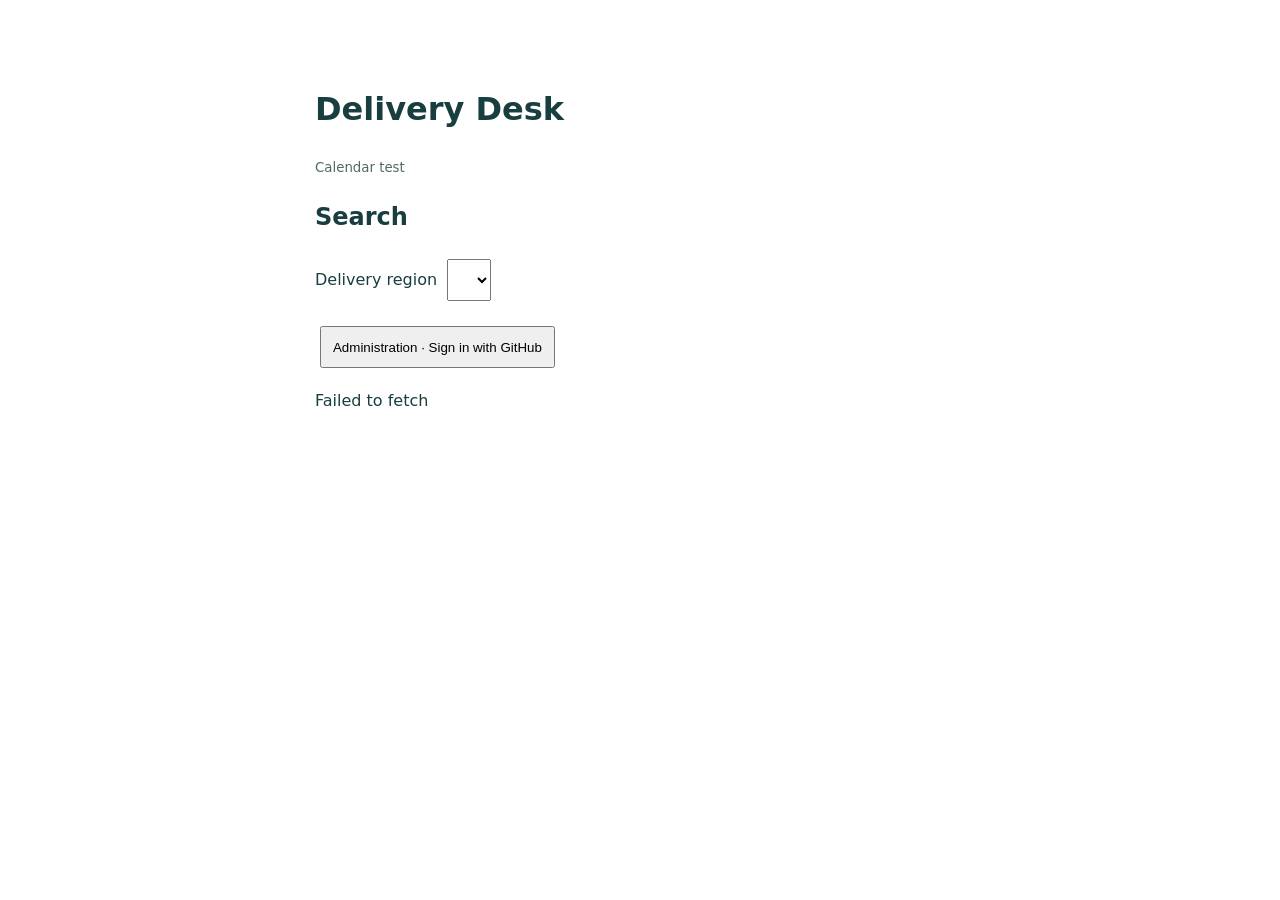
<file: admin-test/index.html>
<!DOCTYPE html><html lang="en"><meta charset="utf-8"><meta name="viewport" content="width=device-width"><title>Delivery Desk · Calendar test</title>
<style>body{max-width:650px;margin:3rem auto;padding:1rem;font:16px/1.5 system-ui;color:#183e40}button,input,select{padding:.7rem;margin:.3rem}button{cursor:pointer}label{display:block}small{color:#536966}</style>
<h1>Delivery Desk</h1><small>Calendar test</small><h2>Search</h2><label>Delivery region <select id="region"></select></label><ul id="dates"></ul>
<button id="login">Administration · Sign in with GitHub</button><section id="admin" hidden><h2>Administration</h2><label>Test delivery date <input id="date" type="date"></label><button id="save">Save date</button><button id="logout">Sign out</button></section><p id="status" role="status"></p><script type="module" src="calendar.js"></script></html>
</file>
